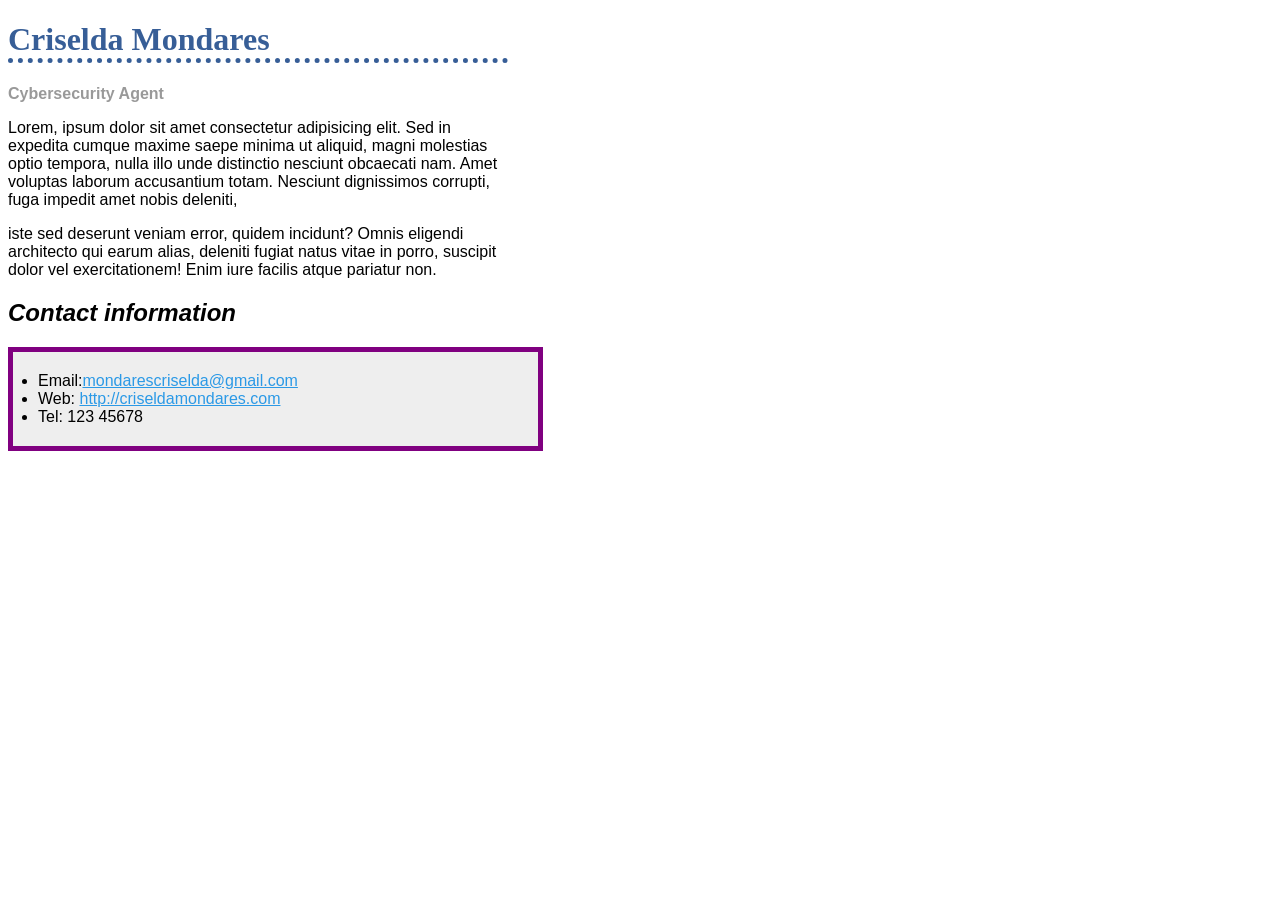
<file: index.html>
<!DOCTYPE html>
<html lang="en">
<head>
    <meta charset="UTF-8">
    <meta http-equiv="X-UA-Compatible" content="IE=edge">
    <meta name="viewport" content="width=device-width, initial-scale=1.0">
    <link rel="stylesheet" href="webdes.css">
    <title>CSS Style</title>
</head>
<body>
    <h1>Criselda  Mondares</h1>
    <div class="paragraph">
    <p><strong>Cybersecurity Agent </strong></p>
    </div>
    <p>Lorem, ipsum dolor sit amet consectetur adipisicing elit. 
        Sed in expedita cumque maxime saepe minima ut aliquid, 
        magni molestias optio tempora, nulla illo unde distinctio nesciunt obcaecati nam. 
        Amet voluptas laborum accusantium totam. Nesciunt dignissimos corrupti, fuga impedit amet nobis deleniti, </p>
        <p>iste sed deserunt veniam error, quidem incidunt? Omnis eligendi architecto qui earum alias, deleniti fugiat natus vitae in porro, 
        suscipit dolor vel exercitationem! Enim iure facilis atque pariatur non.</p>
    <h2>Contact information </h2>
    <ul>
        <li>Email:<a href="mailto:mondarescriselda@gmail.com" target="_blank">mondarescriselda@gmail.com</a> </li>
        <li>Web: <a href="https://lv-midterm-proj.netlify.app/" target="_blank">http://criseldamondares.com</a></li>
        <li>Tel: 123 45678 </li>
    </ul>
</body>
</html>
</file>
<file: webdes.css>
*{
    font-family: Helvetica, sans-serif;
    width: 500px;
} 
/* -----first header----- */
h1{
    border-bottom: 5px dotted;
    color:  #375e97;
    font-family: Georgia, 'Times New Roman', Times, serif;
    font-size: 2em;
}
/* -----sub-header----- */
.paragraph{
    color: #999999;
    
}
/* -----contacts----- */
h2{
    font-style: italic;
    font: 1.5em;
}
ul{
    background-color: #eeeeee;
    border: 5px solid purple;
    padding: 20px 0px 20px 25px;
}
li a{
    color: #2b99e6;
}
li a:hover{
    color: #2b99e6;
    text-decoration: none;
}
</file>
